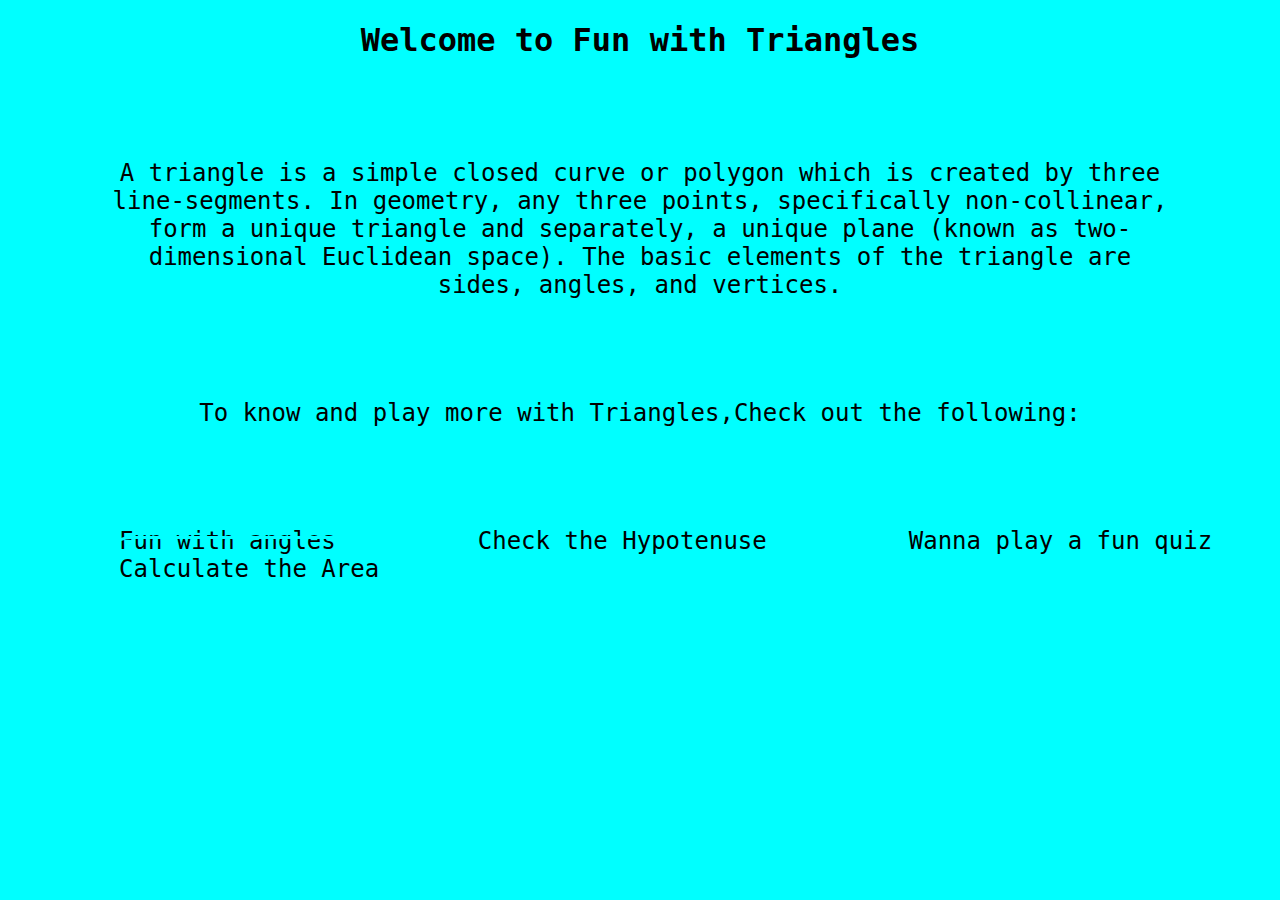
<file: index.html>
<!DOCTYPE html>
<html lang="en">

<head>
    <meta charset="UTF-8">
    <meta http-equiv="X-UA-Compatible" content="IE=edge">
    <meta name="viewport" content="width=device-width, initial-scale=1.0">
    <title>Fun  Triangles</title>
    <link rel="stylesheet" href="style.css">
</head>

<body>
    
    <h1>Welcome to Fun with Triangles</h1>

    <div class="info">A triangle is a simple closed curve or polygon which is created by three line-segments. In geometry, any three points, specifically non-collinear, form a unique triangle and separately, a unique plane (known as two-dimensional Euclidean space). The basic elements of the triangle are sides, angles, and vertices.</div>

    <div class="info">To know and play more with Triangles,Check out the following:</div>
    
    <div class="content">
        <a class = "pills" href="triangle.html">Fun with angles</a>
        <a class = "pills" href="hypotenus.html">Check the Hypotenuse</a> 
        <a class = "pills" href="quiztriangle.html">Wanna play a fun quiz</a>
        <a class = "pills" href="areamain.html">Calculate the Area</a>
    </div>
    

</body>

</html>
</file>
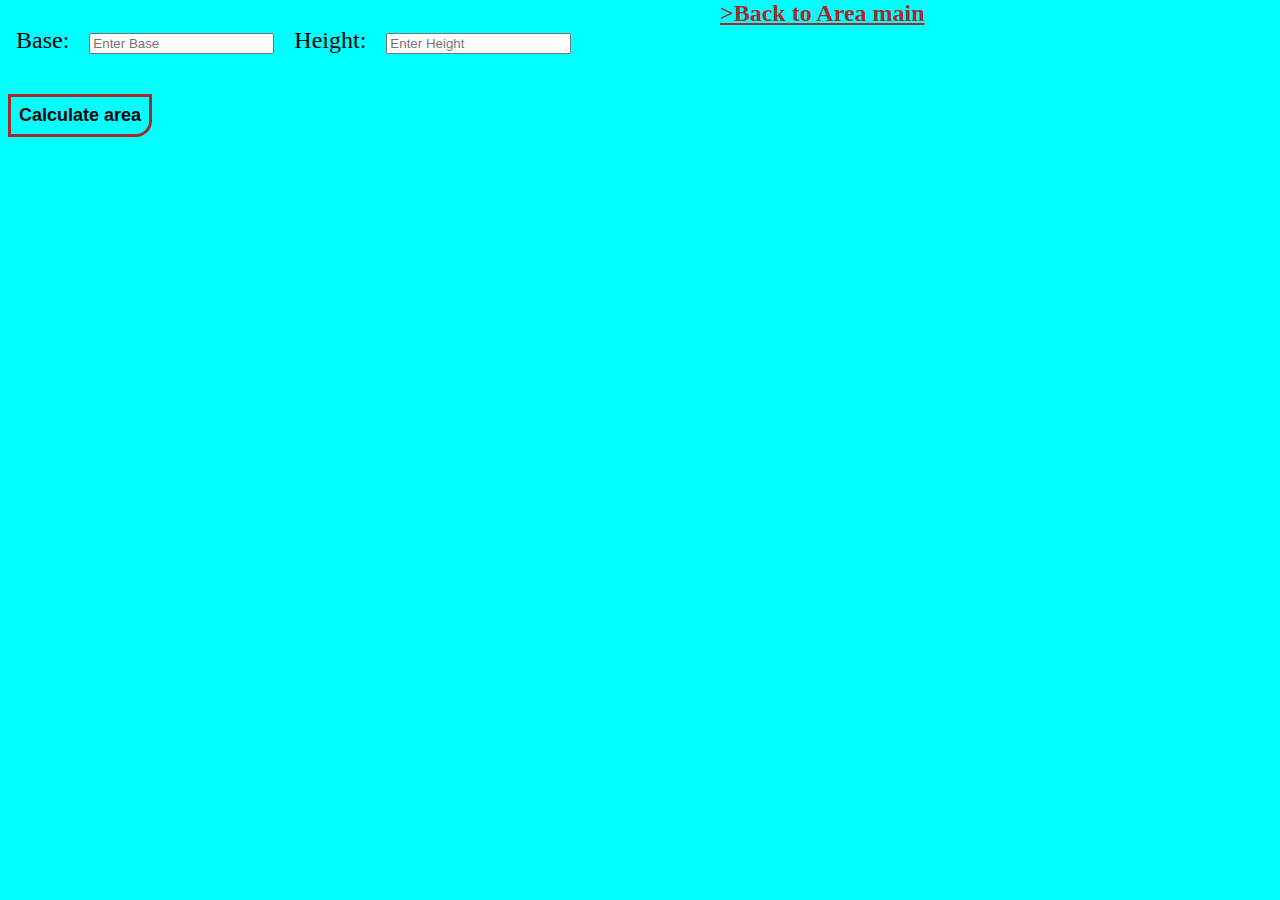
<file: area1.html>
<!DOCTYPE html>
<html lang="en">
<head>
    <meta charset="UTF-8">
    <meta http-equiv="X-UA-Compatible" content="IE=edge">
    <meta name="viewport" content="width=device-width, initial-scale=1.0">
    <title>Calculate Area</title>
    <link rel="stylesheet" href="style.css">
</head>
<body>
    <div>
        <a class="back-button" href="areamain.html">>Back to Area main </a>
    </div>
    

    <label class="label">Base:</label>
    <input  placeholder="Enter Base" type="number" class="length"/>
    <label class="label">Height:</label>
    <input placeholder="Enter Height" type="number" class="length"/>
   <div class="btn"> <button class="button" id="calculate-button">Calculate area</button> </div>
   <div class="output" id="output"></div>
   <script src="area1.js"></script>
</body>
</html>
</file>
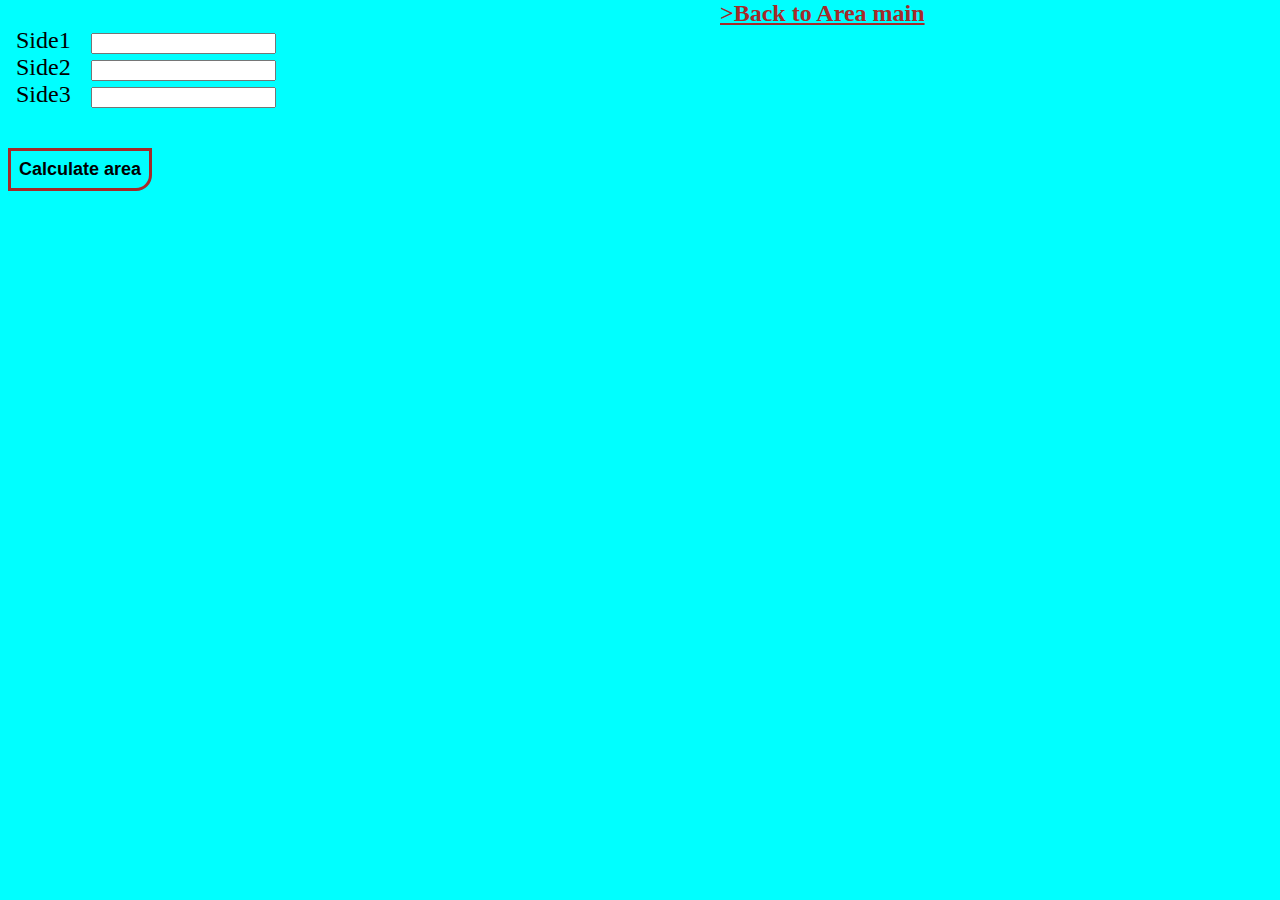
<file: area2.html>
<!DOCTYPE html>
<html lang="en">
<head>
    <meta charset="UTF-8">
    <meta http-equiv="X-UA-Compatible" content="IE=edge">
    <meta name="viewport" content="width=device-width, initial-scale=1.0">
    <title>Calculate area</title>
    <link rel="stylesheet" href="style.css">
</head>
<body>
    <div>
        <a class="back-button" href="areamain.html">>Back to Area main</a>
    </div>
    <div>
    <label class="label">Side1</label>
    <input type="number" class="length" min="0.0001" step="0.00001" required>
</div>
<div>
    <label class="label">Side2</label>
    <input type="number" class="length" min="0.0001" step="0.00001" required>
</div>
<div>
    <label class="label">Side3</label>
    <input type="number" class="length" min="0.0001" step="0.00001" required>
</div>
   <div class="btn"> <button class="button" id="calculate-button">Calculate area</button> </div>
   <div class="output" id="output"></div>
   
   <script src="area2.js"></script>

</body>
</html>
</file>
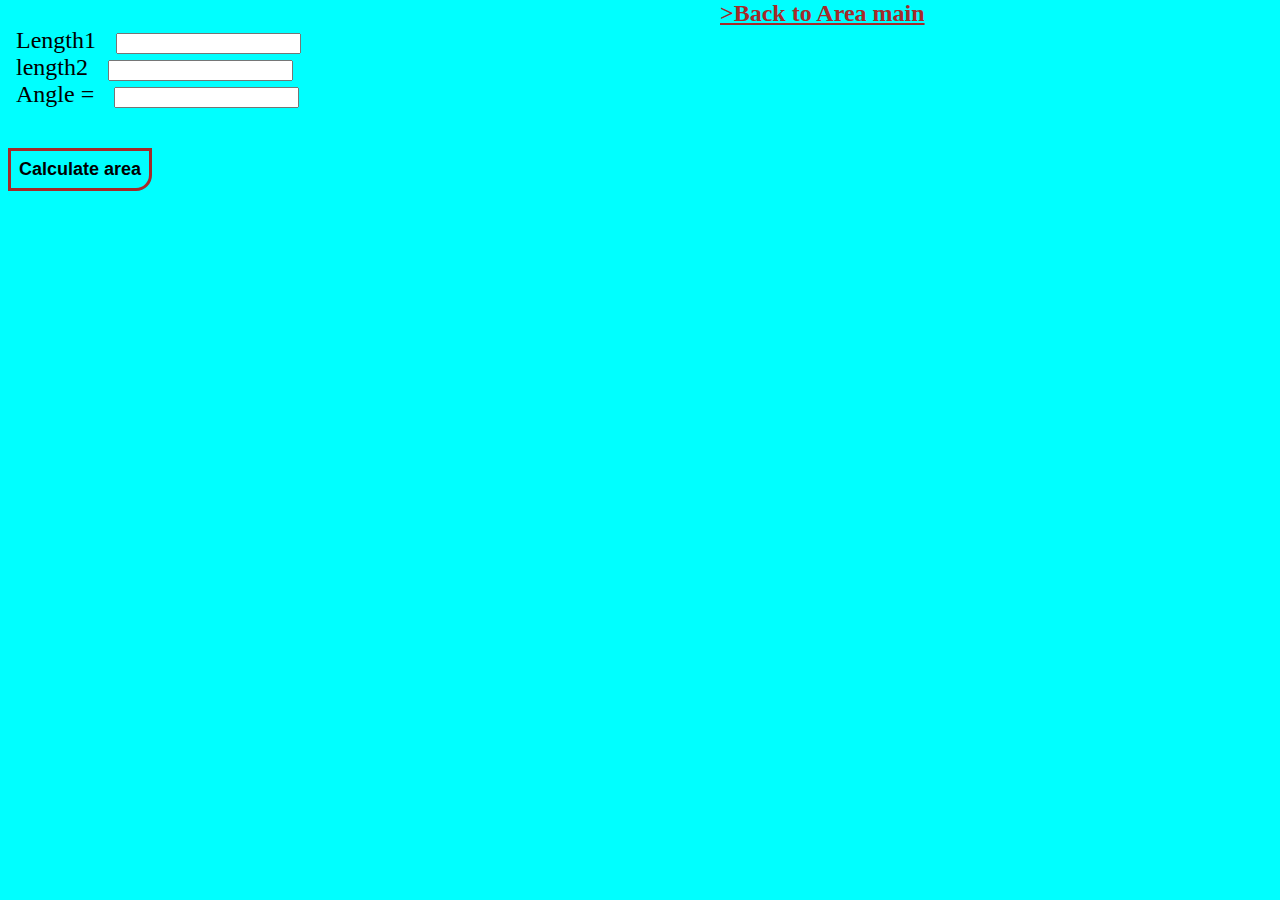
<file: area3.html>
<!DOCTYPE html>
<html lang="en">
<head>
    <meta charset="UTF-8">
    <meta http-equiv="X-UA-Compatible" content="IE=edge">
    <meta name="viewport" content="width=device-width, initial-scale=1.0">
    <title>Calculate area</title>
    <link rel="stylesheet" href="style.css">
</head>
<body>
    <div>
        <a class="back-button" href="areamain.html">>Back to Area main</a>
    </div>
    <div>
    <label class="label">Length1</label>
    <input type="number" class="length" min="0.0001" step="0.00001" required>
</div>
<div>
    <label class="label">length2</label>
    <input type="number" class="length" min="0.0001" step="0.00001" required>
</div>
<div>
    <label class="label">Angle =</label>
    <input type="number" class="length" min="0.0001" step="0.00001" required>
</div>
   <div class="btn"> <button class="button" id="calculate-button">Calculate area</button> </div>
   <div class="output" id="output"></div>
   <script src="area3.js"></script>
</body>
</html>
</file>
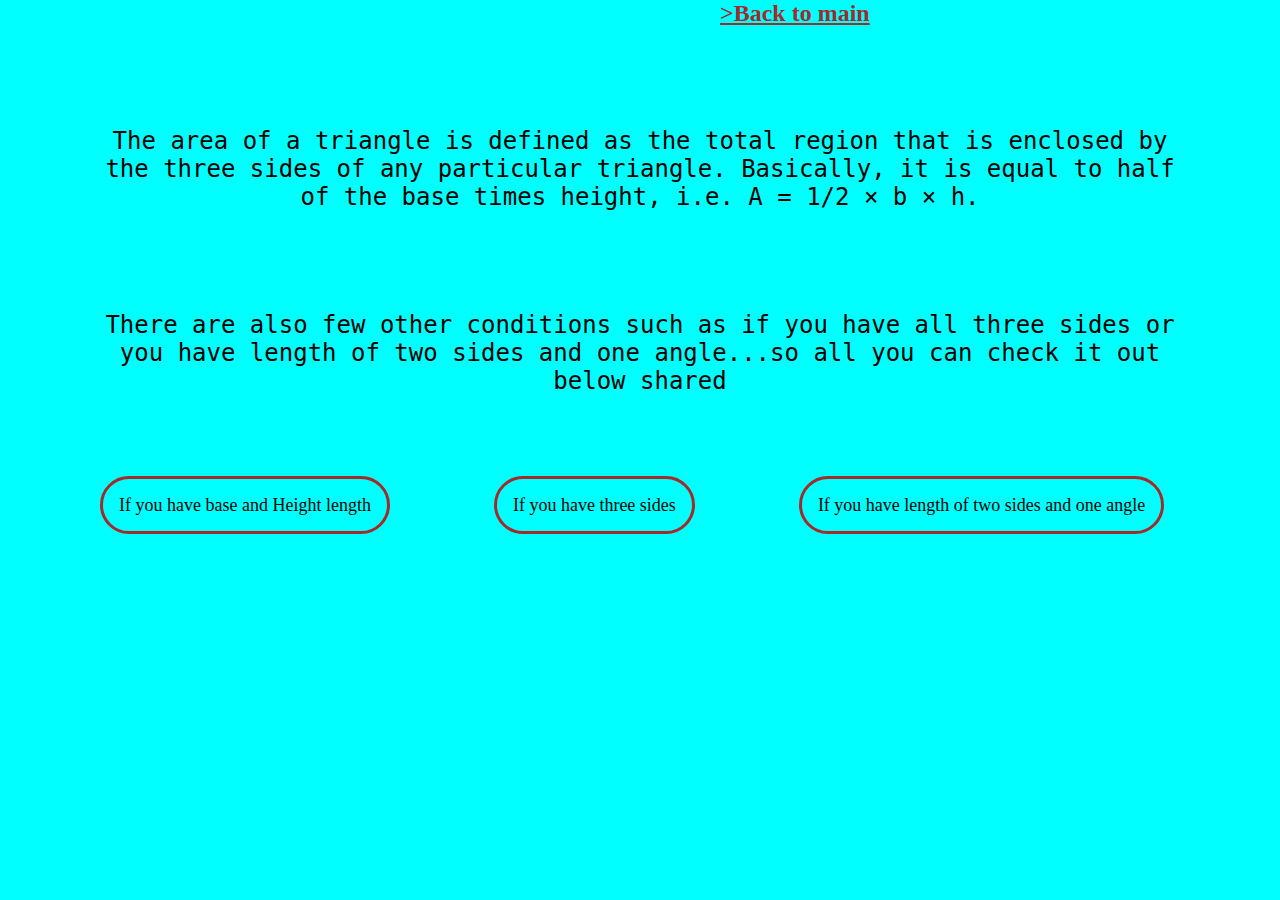
<file: areamain.html>
<!DOCTYPE html>
<html lang="en">
<head>
    <meta charset="UTF-8">
    <meta http-equiv="X-UA-Compatible" content="IE=edge">
    <meta name="viewport" content="width=device-width, initial-scale=1.0">
    <title>Calculate Area</title>
    <link rel="stylesheet" href="style.css">
</head>
<body>

    <div>
        <a class="back-button" href="index.html">>Back to main</a>
    </div>

    <div class="info">
        The area of a triangle is defined as the total region that is enclosed by the three sides of any particular triangle. Basically, it is equal to half of the base times height, i.e. A = 1/2 × b × h.
    </div>
    <div class="info">
        There are also few other conditions such as if you have all three sides or you have length of two sides and one angle...so all you can check it out below shared
    </div>
    <div class="eg">
    <a class = "pill" href="area1.html">If you have base and Height length</a>
    <a class = "pill" href="area2.html">If you have three sides</a>
    <a class = "pill" href="area3.html">If you have length of two sides and one angle</a>
</div>

</body>
</html>
</file>
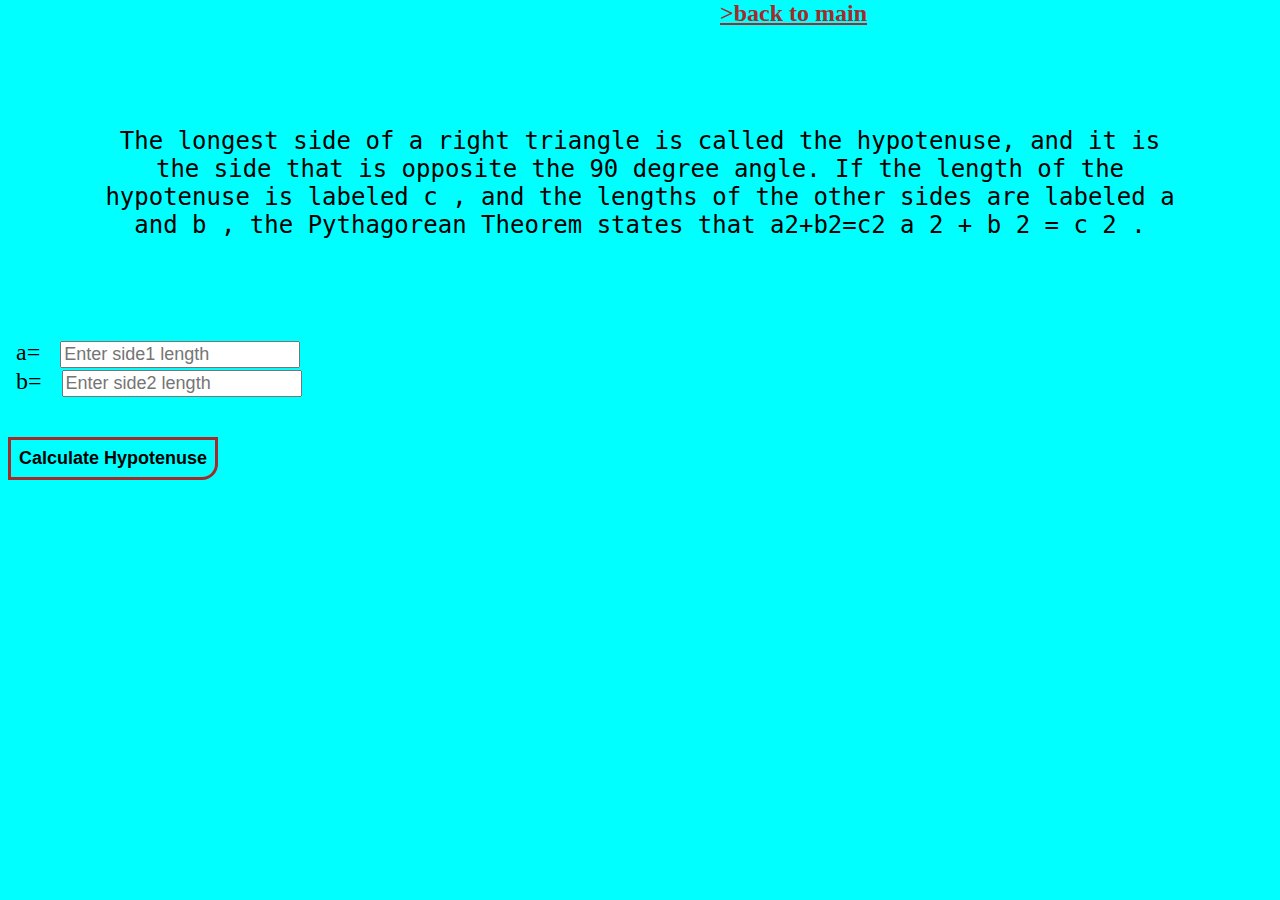
<file: hypotenus.html>
<!DOCTYPE html>
<html lang="en">
<head>
    <meta charset="UTF-8">
    <meta http-equiv="X-UA-Compatible" content="IE=edge">
    <meta name="viewport" content="width=device-width, initial-scale=1.0">
    <title>Hypotenus</title>
    <link rel="stylesheet" href="style.css">
</head>
<body>
    <div>
        <a  class="back-button" href="index.html">>back to main</a>
    </div>
    <div class="info">
        The longest side of a right triangle is called the hypotenuse, and it is the side that is opposite the 90 degree angle. If the length of the hypotenuse is labeled c , and the lengths of the other sides are labeled a and b , the Pythagorean Theorem states that a2+b2=c2 a 2 + b 2 = c 2 .
    </div>
    <div>
    <label class="label">a=</label>
    <input type="number" class="side-input" placeholder="Enter side1 length"/>
</div>
<div>
    <label class="label">b=</label>
    <input type="number" class="side-input" placeholder="Enter side2 length"/>
</div>
   <div class="btn" > <button class="button" button id="calculate-button" >Calculate Hypotenuse</button> </div>
   <div id="output" class="output" ></div>

   <script src="hypotenus.js"></script>
</body>
</html>
</file>
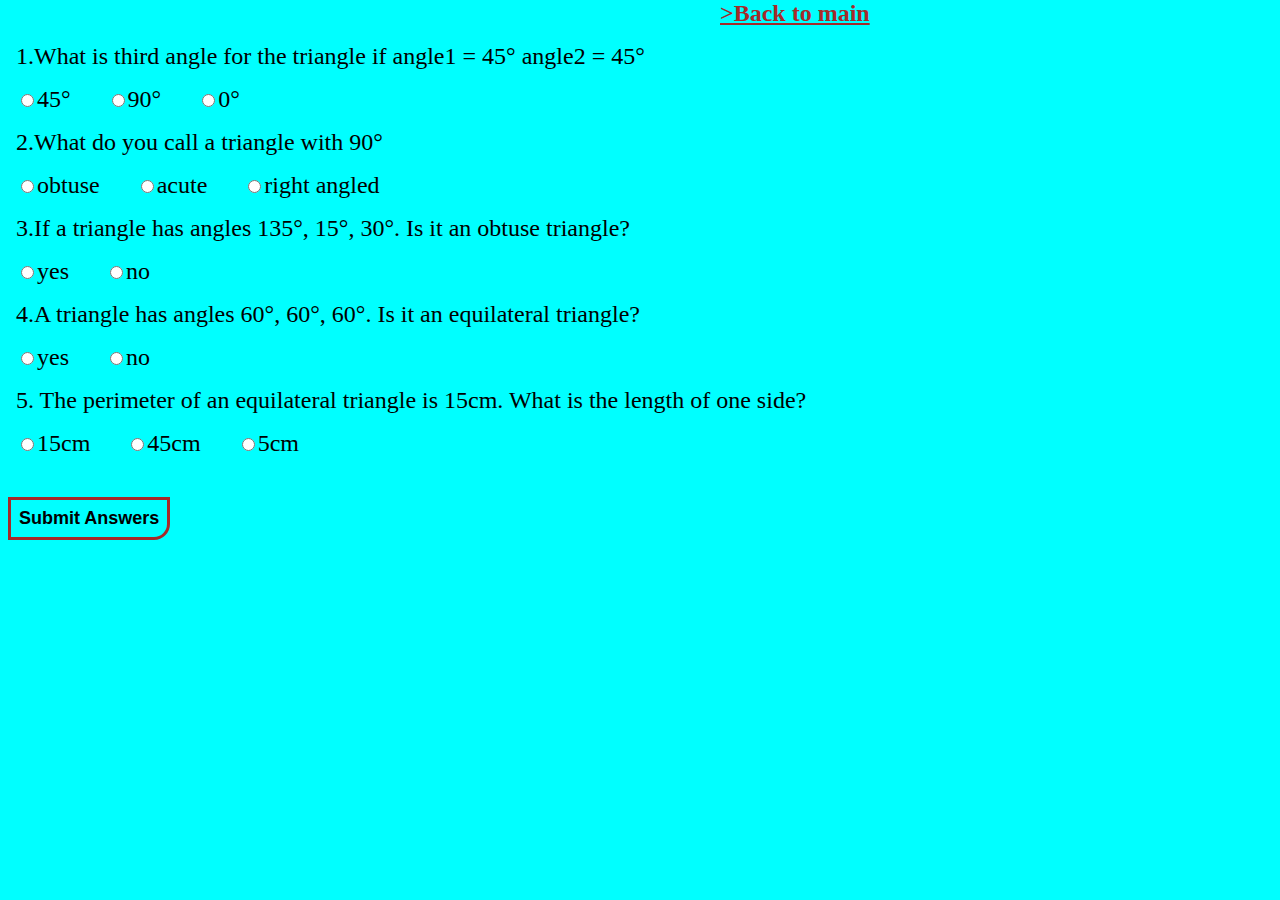
<file: quiztriangle.html>
<!DOCTYPE html>
<html lang="en">
<head>
    <meta charset="UTF-8">
    <meta http-equiv="X-UA-Compatible" content="IE=edge">
    <meta name="viewport" content="width=device-width, initial-scale=1.0">
    <title>Triangle Quiz</title>
    <link rel="stylesheet" href="style.css">
</head>
<body>

    <div>
        <a class="back-button" href="index.html">>Back to main</a>
    </div>
    
    <form class="quiz-form">
        <div class="question-container">
            <p class="question">1.What is third angle for the triangle if angle1 = 45° angle2 = 45°</p>
            <label class="label"><input type="radio" name="1" value="45°"/>45°</label>
            <label class="label"><input type="radio" name="1" value="90°"/>90°</label>
            <label class="label"><input type="radio" name="1" value="0°"/>0°</label>
        </div>

        <div class="question-container">
            <p class="question"> 2.What do you call a  triangle with 90° </p>
            <label class="label"><input type="radio" name="2" value="obtuse"/>obtuse</label>
            <label class="label"><input type="radio" name="2" value="acute"/>acute</label>
            <label class="label"><input type="radio" name="2" value="right angled"/>right angled</label>
        </div>
        <div class="question-container">
            <p class="question">3.If a triangle has angles 135°, 15°, 30°. Is it an obtuse triangle? </p>
            <label class="label"><input type="radio" name="3" value="yes"/>yes</label>
            <label class="label"><input type="radio" name="3" value="no"/>no</label>
        </div>

        <div class="question-container">
            <p class="question"> 4.A triangle has angles 60°, 60°, 60°. Is it an equilateral triangle? </p>
            <label class="label"><input type="radio" name="4" value="yes"/>yes</label>
            <label class="label"><input type="radio" name="4" value="no"/>no</label>
        </div>
        <div class="question-container">
            <p class="question"> 5. The perimeter of an equilateral triangle is 15cm. What is the length of one side? </p>
            <label class="label"><input type="radio" name="5" value="15cm"/>15cm</label>
            <label class="label"><input type="radio" name="5" value="45cm"/>45cm</label>
            <label class="label"><input type="radio" name="5" value="5cm"/>5cm</label>
        </div>
        
    </form>
    <div class="btn">
    <button class="button" id="submit">Submit Answers</button>
</div>
    <div id="output" class="output"  ></div>

    <script src="quiztriangle.js"></script>
</body>
</html>
</file>
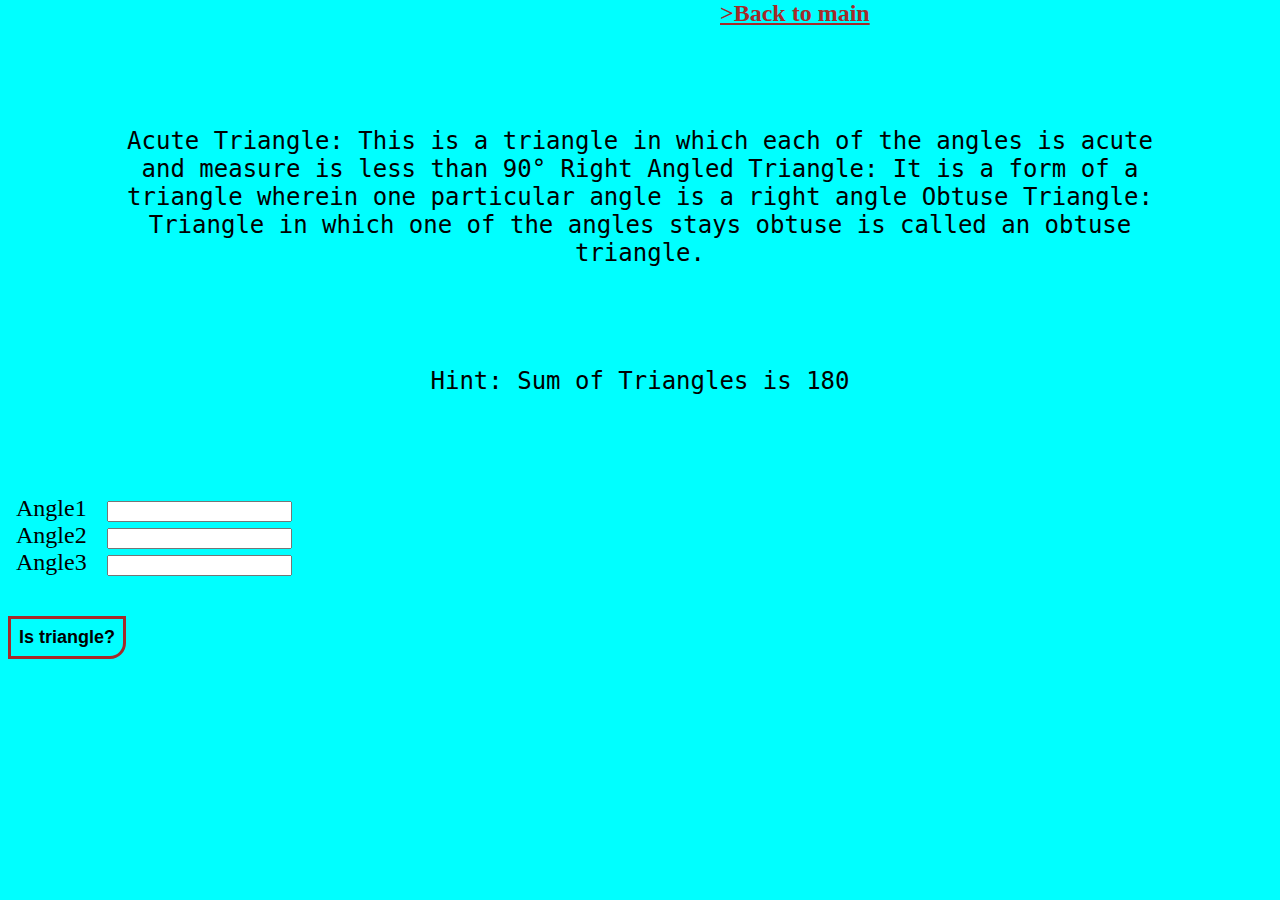
<file: triangle.html>
<!DOCTYPE html>
<html lang="en">

<head>
    <meta charset="UTF-8">
    <meta http-equiv="X-UA-Compatible" content="IE=edge">
    <meta name="viewport" content="width=device-width, initial-scale=1.0">
    <title> triangle?</title>
    <link rel="stylesheet" href="style.css">
</head>

<body> 
    
    <div>
        <a class="back-button" href="index.html"> >Back to main</a>
    </div>

    <div class="info">
        Acute Triangle: This is a triangle in which each of the angles is acute and measure is less than 90°
Right Angled Triangle: It is a form of a triangle wherein one particular angle is a right angle
Obtuse Triangle: Triangle in which one of the angles stays obtuse is called an obtuse triangle.
    </div>

    <p class="info">Hint: Sum of Triangles is 180</p>
    <div>
    <label class="label" for="angle1">Angle1</label>
    <input  type="number" class="angle-input" />
</div>
<div>
    <label class="label" for="angle2">Angle2</label>
    <input type="number" class="angle-input" />
</div>
<div>
    <label class="label" for="angle3">Angle3</label>
    <input type="number" class="angle-input" />
</div>
    <div class="btn"><button class="button" id="is-triangle-btn">Is triangle?</button>
    </div>
        <div id="output" class="output"></div>

    <script src="triangle.js"></script>
</body>

</html>
</file>
<file: style.css>
:root{
    --bg: #00ffff;
    --wd: #a52a2a;
}

body{
    margin: 0px;
    background-color: var(--bg);
}


.info{
    color: black;
    margin-bottom: 2rem;
    text-align: center;
    font-size: x-large;
    margin: 100px;
    font-family: 'Inconsolata', monospace;
}

.pills{
    text-decoration: none;
    color: black;
    font-size: x-large;
    padding: 1rem;
    border-bottom-left-radius: 1.5rem;
    border-bottom-right-radius: 1.5rem;
    border-radius: 2rem;
    border: solid var(--bg);
    margin-left: 100px; 
    font-family: 'Inconsolata', monospace;   
}

.pills:hover{
    background-color: var(--wd);
    color: var(--bg);
    font-family: 'Inconsolata', monospace;
}

h1{
    color: black;
    font-weight: bolder;
    
    text-align: center;
    font-family: 'Inconsolata', monospace;
}

.back-button{
    color: var(--wd);
    text-align: center;
    font-size: x-large;
    margin-top: 2rem;
    
    padding-left: 45rem;
    font-weight: bolder;

    
    
}

.label{
    font-size: x-large;
    color: black;
    margin: 1rem;
}

.button{
    padding: 0.5rem;
    color: black;
    background-color: var(--bg);
    border: solid var(--wd);
    border-bottom-right-radius: 1rem;
    font-size: large;
    font-weight: bolder;
    margin-top: 2rem;
}

.button:hover{
    padding: 0.5rem;
    color: var(--bg);
    background-color: var(--wd);
    border: solid white;
    border-bottom-right-radius:  1rem;
    font-size: large;
    font-weight: bolder;
    margin-top: 2rem;
}

.btn{
    margin: 0.5rem;
    margin-bottom: 2rem;

}

.output{
    color: var(--wd);
    font-size: x-large;
    font-weight: bolder;
    margin: 1rem;
}

.side-input{
    
    font-size: large;
}

.question{
    font-size: x-large;
    color: black;
    margin: 1rem;
}

.pill{

    text-decoration: none;
    margin-top: 2rem;
    color: black;
    font-size: large;
    padding: 1rem;
    border-bottom-left-radius: 1.5rem;
    border-bottom-right-radius: 1.5rem;
    border-radius: 2rem;
    border: solid var(--wd);
    margin-left: 100px;  
    margin-top: 2rem;

}

.eg{
    margin-top: 5rem;
}

.pill:hover{
    background-color: var(--wd);
    color: var(--bg);

}
</file>
